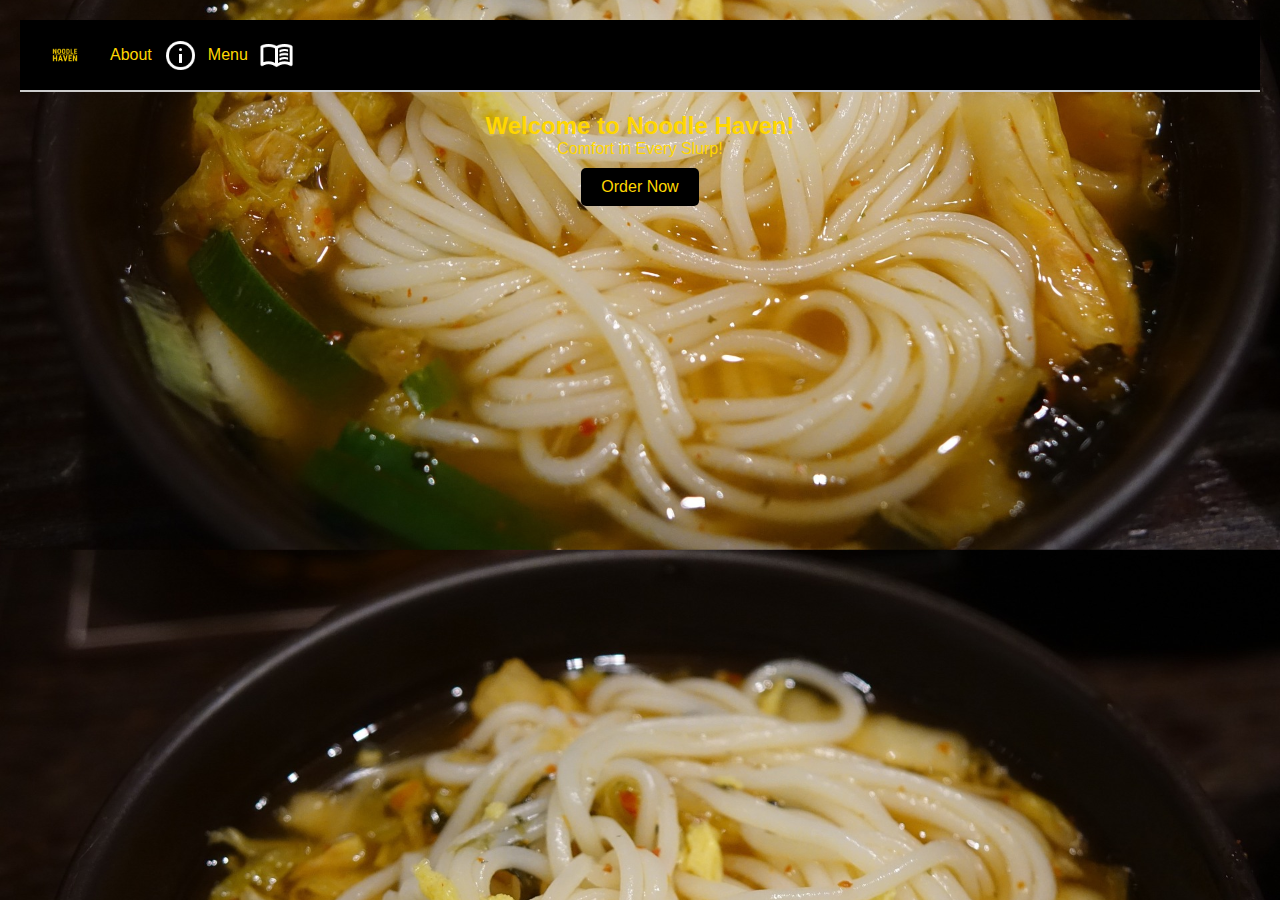
<file: index.html>
<!DOCTYPE html>
<html lang="en">
<head>
    <meta charset="utf-8">
    <meta name="viewport" content="width=device-width, initial-scale=1.0">
    <title>Home Page</title>
    <link rel="stylesheet" href="./style.css">
</head>
<body>
    <div class="header">
        <div class="logo">
            <img src="./images/llo.png" alt="Noodle Haven Logo" style="height: 100%;">
        </div>
        <div class="icons">
            <a href="./about.html">About</a>
            <img src="./images/aboutw.png" alt="About Icon">
            <a href="./menu.html">Menu</a>
            <img src="./images/menuw.png" alt="Menu Icon">
        </div>
    </div>

    <div class="centered-content">
        <h2 class="welcome-text">Welcome to Noodle Haven!</h2>
        <p class="welcome-text">Comfort in Every Slurp!</p>
        <button class="order-button">Order Now</button>
    </div>
</body>
</html>
</file>
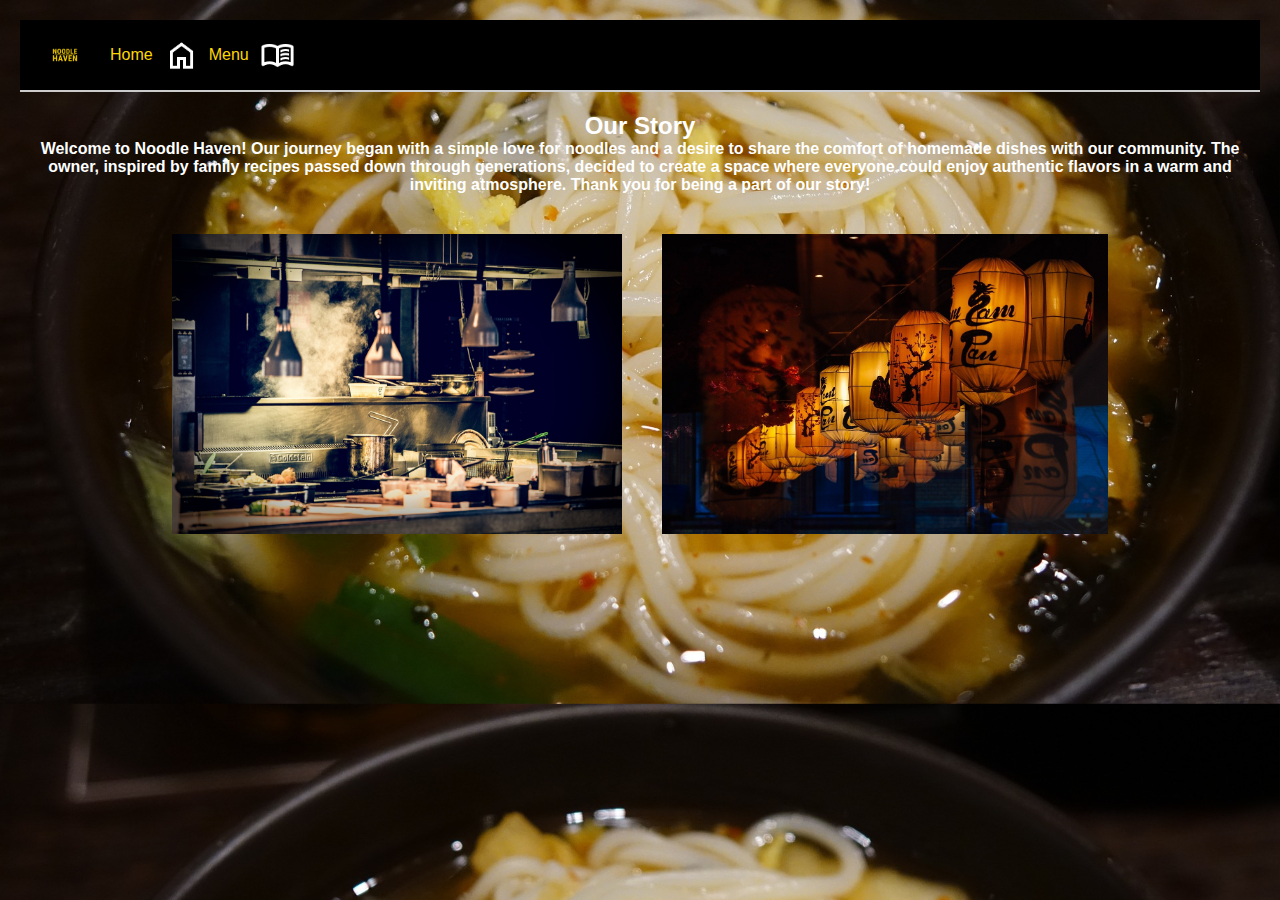
<file: about.html>
<!DOCTYPE html>
<html lang="en">
<head>
    <meta charset="utf-8">
    <meta name="viewport" content="width=device-width, initial-scale=1.0">
    <title>About Us</title>
    <link rel="stylesheet" href="./style.css">
</head>
<body>
    <div class="header">
        <div class="logo">
            <img src="./images/llo.png" alt="Noodle Haven Logo" style="height: 100%;">
        </div>
        <div class="icons">
            <a href="./index.html">Home</a>
            <img src="./images/homew.png" alt="Home Icon">
            <a href="./menu.html">Menu</a>
            <img src="./images/menuw.png" alt="Menu Icon">
        </div>
    </div>

    <div class="centered-content">
        <h2 style="color: white; font-weight: bold;">Our Story</h2>
        <p style="color: white; font-weight: bold;">
            Welcome to Noodle Haven! Our journey began with a simple love for noodles and a desire to share the comfort of homemade dishes with our community.
            The owner, inspired by family recipes passed down through generations, decided to create a space where everyone could enjoy authentic flavors in a warm and inviting atmosphere.
            Thank you for being a part of our story!
        </p>
    </div>

    <div class="image-gallery">
        <div class="image-item">
            <img src="./images/kitchen.jpg" alt="Placeholder Left Image">
        </div>
        <div class="image-item">
            <img src="./images/lantern.jpg" alt="Placeholder Right Image">
        </div>
    </div>
</body>
</html>
</file>
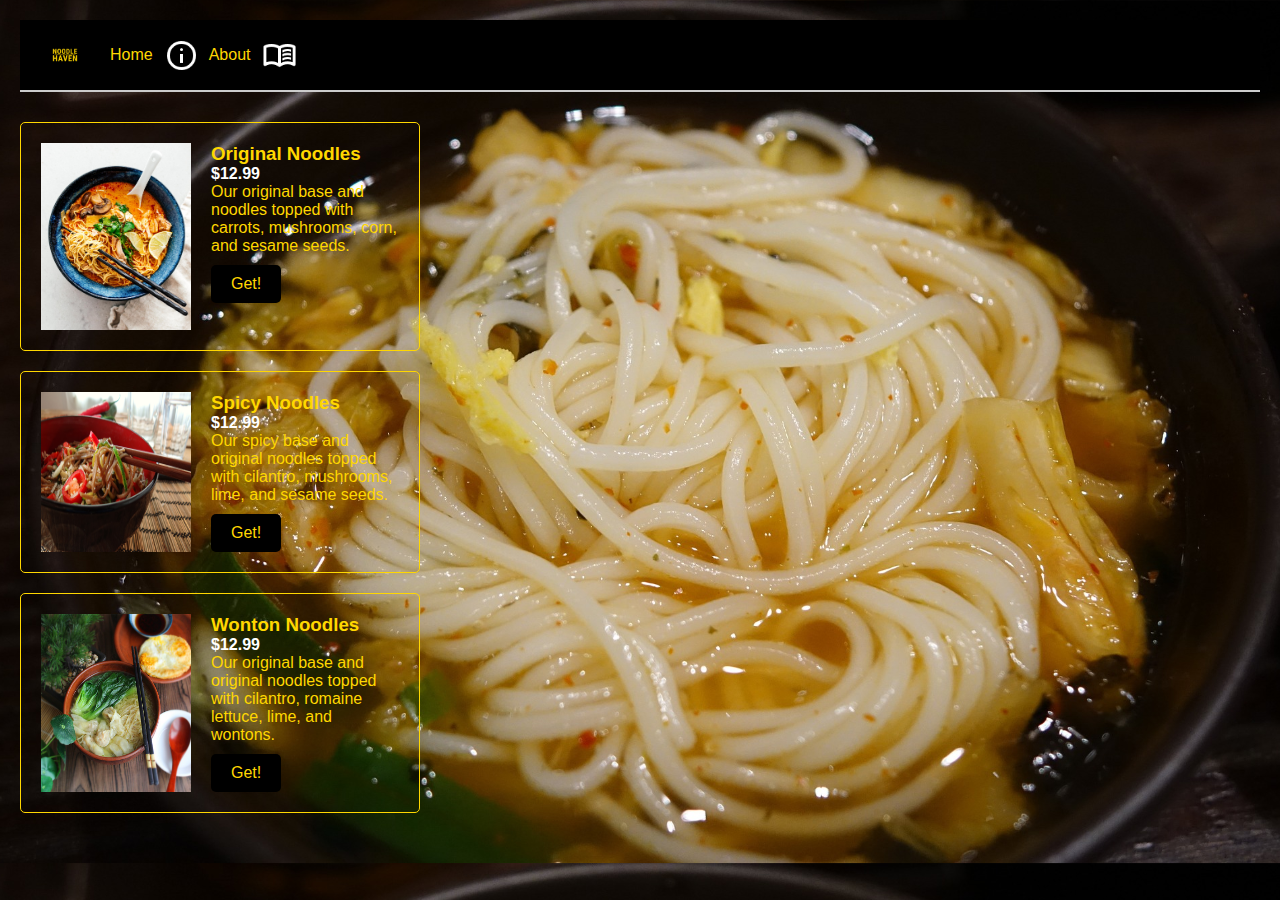
<file: menu.html>
<!DOCTYPE html>
<html lang="en">
<head>
    <meta charset="utf-8">
    <meta name="viewport" content="width=device-width, initial-scale=1.0">
    <title>Menu</title>
    <link rel="stylesheet" href="./style.css">
</head>
<body>
    <div class="header">
        <div class="logo">
            <img src="./images/llo.png" alt="Noodle Haven Logo" style="height: 100%;">
        </div>
        <div class="icons">
            <a href="./index.html">Home</a>
            <img src="./images/aboutw.png" alt="About Icon">
            <a href="./about.html">About</a>
            <img src="./images/menuw.png" alt="Menu Icon">
        </div>
    </div>

    <div class="menu-content">
        <div class="menu-item">
            <img src="./images/R.jpeg" alt="Original Noodles" class="menu-image">
            <div class="menu-details">
                <h3>Original Noodles</h3>
                <div class="price">$12.99</div>
                <p>Our original base and noodles topped with carrots, mushrooms, corn, and sesame seeds.</p>
                <button class="order-button">Get!</button>
            </div>
        </div>
        <div class="menu-item">
            <img src="./images/new.jpg" alt="Spicy Noodles" class="menu-image">
            <div class="menu-details">
                <h3>Spicy Noodles</h3>
                <div class="price">$12.99</div>
                <p>Our spicy base and original noodles topped with cilantro, mushrooms, lime, and sesame seeds.</p>
                <button class="order-button">Get!</button>
            </div>
        </div>
        <div class="menu-item">
            <img src="./images/wonton.jpg" alt="Wonton Noodles" class="menu-image">
            <div class="menu-details">
                <h3>Wonton Noodles</h3>
                <div class="price">$12.99</div>
                <p>Our original base and original noodles topped with cilantro, romaine lettuce, lime, and wontons.</p>
                <button class="order-button">Get!</button>
            </div>
        </div>
    </div>
</body>
</html>
</file>
<file: style.css>
*,
*::before,
*::after {
    box-sizing: border-box;
    margin: 0;
}

img {
    display: block;
    max-width: 100%;
}

body {
    font-family: 'Arial', sans-serif;
    background-color: black;
    background-image: url('./images/real.jpg');
    background-size: cover;
    background-position: center;
    color: #FFD700;
    padding: 20px;
    text-align: center;
}

.header {
    display: flex;
    align-items: center;
    padding: 10px 20px;
    background-color: black;
    border-bottom: 2px solid #ccc;
}

.header a {
    text-decoration: none;
    padding: 10px;
    color: #FFD700;
}

.header a:hover {
    background-color: black;
}

.icons {
    display: flex;
    align-items: center;
}

.centered-content {
    display: flex;
    flex-direction: column;
    align-items: center;
    margin: 20px 0;
}

.image-gallery {
    display: flex;
    justify-content: center;
    margin-top: 40px;
}

.image-item {
    margin: 0 20px;
}

.image-item img {
    height: 300px;
    width: auto;
    object-fit: cover;
}

.order-button {
    background-color: black;
    color: #FFD700;
    padding: 10px 20px;
    border: none;
    border-radius: 5px;
    font-size: 16px;
    margin-top: 10px;
}

.logo {
    height: 50px;
    display: flex;
    align-items: center;
    margin-right: 10px;
}

.icons img {
    width: 35px;
    height: auto;
    margin-left: 1px;
}

.menu-header {
    display: flex;
    align-items: center;
    padding: 10px 20px;
    background-color: black;
    border-bottom: 2px solid #ccc;
}

.menu-content {
    display: flex;
    flex-direction: column;
    align-items: flex-start;
    margin: 20px 0;
}

.menu-item {
    display: flex;
    border: 1px solid #FFD700;
    border-radius: 5px;
    margin: 10px 0;
    padding: 20px;
    width: 400px;
    text-align: left;
}

.menu-image {
    width: 150px;
    height: auto;
    margin-right: 20px;
}

.menu-details {
    color: #FFD700;
}

.price {
    color: white;
    text-shadow: black;
    font-weight: bold;
}
</file>
